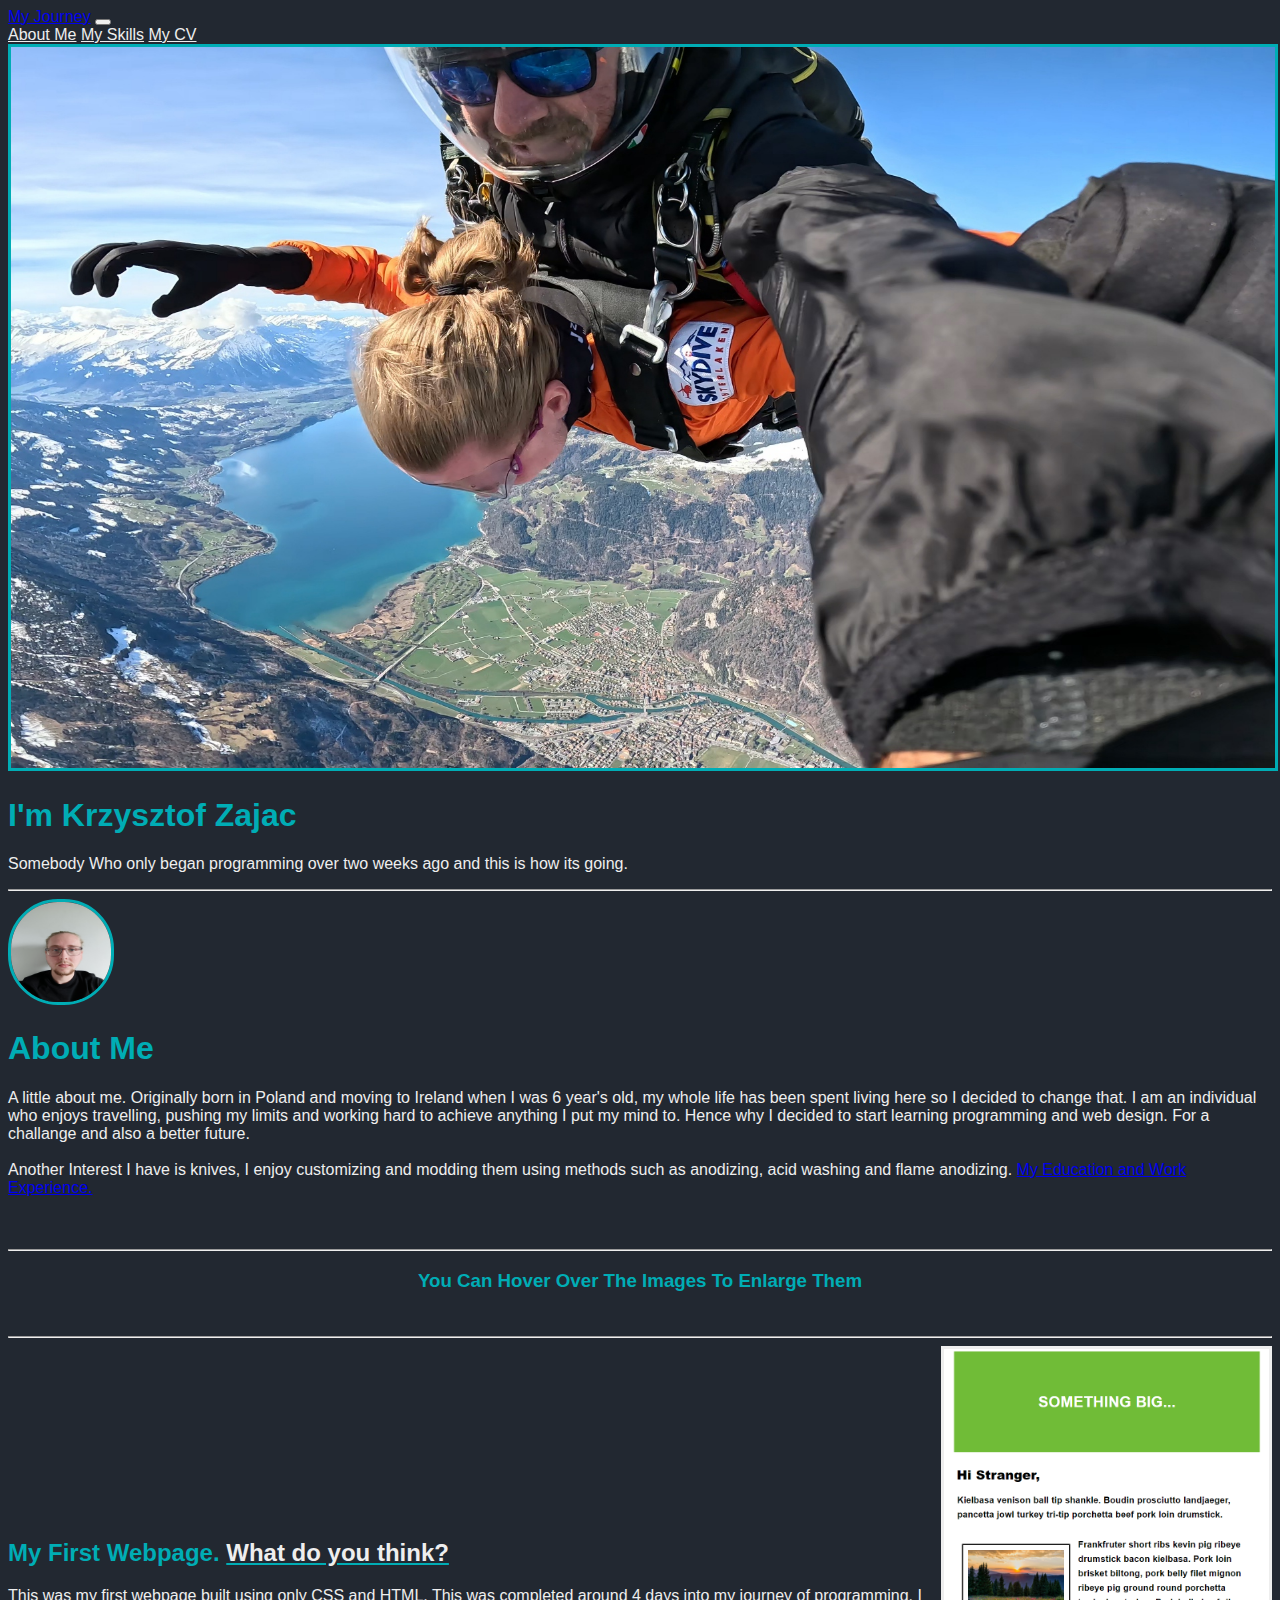
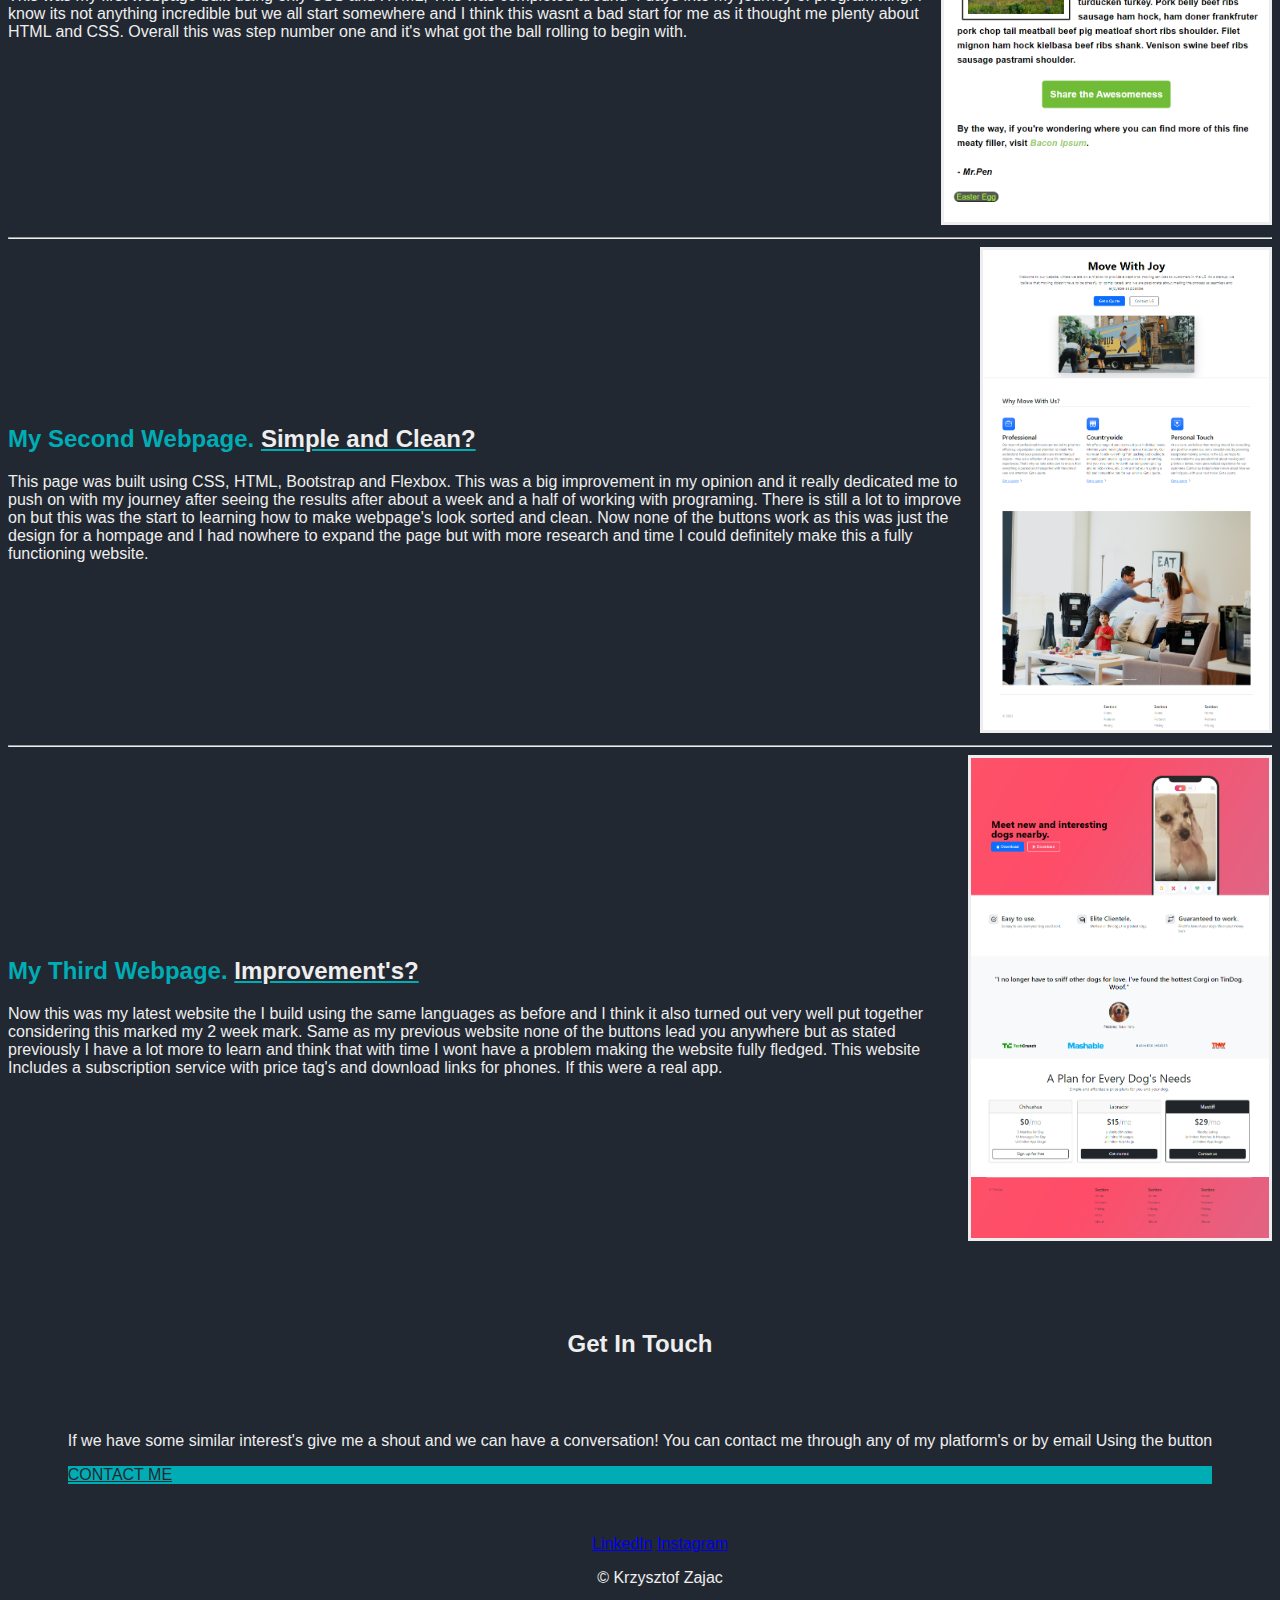
<file: index.html>
<!DOCTYPE html>
<html lang="en">
<head>
    <meta charset="UTF-8">
    <meta name="viewport" content="width=device-width, initial-scale=1.0">
    <title>Document</title>
    <link href="https://cdn.jsdelivr.net/npm/bootstrap@5.3.2/dist/css/bootstrap.min.css" rel="stylesheet" integrity="sha384-T3c6CoIi6uLrA9TneNEoa7RxnatzjcDSCmG1MXxSR1GAsXEV/Dwwykc2MPK8M2HN" crossorigin="anonymous">
    <script src="https://cdn.jsdelivr.net/npm/bootstrap@5.3.2/dist/js/bootstrap.bundle.min.js" integrity="sha384-C6RzsynM9kWDrMNeT87bh95OGNyZPhcTNXj1NW7RuBCsyN/o0jlpcV8Qyq46cDfL" crossorigin="anonymous"></script>
    <link rel="stylesheet" href="style.css">
</head>
<body>

 <!-- Navbar -->
 

 <nav class="navbar bg-dark border-bottom border-body" data-bs-theme="dark">
  <div class="container-fluid">
    <a class="navbar-brand" href="#">My Journey</a>
    <button class="navbar-toggler" type="button" data-bs-toggle="collapse" data-bs-target="#navbarNavAltMarkup" aria-controls="navbarNavAltMarkup" aria-expanded="false" aria-label="Toggle navigation">
      <span class="navbar-toggler-icon"></span>
    </button>
    <div class="collapse navbar-collapse" id="navbarNavAltMarkup">
      <div class="navbar-nav">
        <a class="nav-link" href="#About-me">About Me</a>
        <a class="nav-link" href="#Skills">My Skills</a>
        <a class="nav-link" href="index2.html">My CV</a>
      </div>
    </div>
  </div>
</nav>

  

 <!-- Hero -->
  <div class="container my-0">
    <div class="row flex-lg-row-reverse align-items-center g-5 py-4">
      <div class="col-12 col-sm-12 col-lg-6">
        <img class="skydive" src="images/IMG_20230315_154304.jpg" class="d-block mx-lg-auto img-fluid" alt="Bootstrap Themes" loading="lazy" style="border: solid #00ADB5;">
      </div>
      <div class="col-lg-5">
        <h1 class="display-5 fw-bold lh-1 mb-3">I'm Krzysztof Zajac</h1>
        <p class="lead">Somebody Who only began programming over two weeks ago and this is how its going.</p>
        <div class="d-grid gap-2 d-md-flex justify-content-md-start">
        </div>
        <hr>
      </div>
    </div>
</div>



 <!-- Jumbotron -->
 <div id="About-me">
 <div class="container my-0" >
    <div class="p-5 text-center">
      <img class="img1" src="images/1692798036065.jpg" style="height: 100px; width: 100px; border-radius: 50px; border: solid #00ADB5;" alt="Picture of me">
      <h1 class="text-body-emphasis">About Me</h1>
      <p class="col-lg-8 mx-auto fs-5 text">
       A little about me.  Originally born in Poland and moving to Ireland when I was 6 year's old,
        my whole life has been spent living here so I decided to change that. I am an individual who enjoys travelling,
         pushing my limits and working hard to achieve anything I put my mind to. Hence why I decided to start learning programming and web design.
          For a challange and also a better future. <br> <br> Another Interest I have is knives,
           I enjoy customizing and modding them using methods such as anodizing, acid washing and flame anodizing.
            <a href="index2.html">My Education and Work Experience.</a>
      </p>
      <div class="d-inline-flex gap-2 mb-5">
          <svg class="bi ms-2" width="24" height="24"><use xlink:href="#arrow-right-short"></use></svg>
      </div>
      <hr>
    </div>
  </div>
</div>

 <!-- Carousel -->

 
 <div id="Skills">
<div class="container">
  <h3 >You Can Hover Over The Images To Enlarge Them</h3> <br>
  <hr>
 <div class="row featurette" style="display: flex; justify-content: center; align-items: center;">
    <div class="col-md-6 order-md-2" >
      <h2 class="featurette-heading fw-normal 1h-1">My First Webpage. <span class="loi"> What do you think?</span></h2>
      <p class="lead">This was my first webpage built using only CSS and HTML, This was completed around 4 days into my journey of programming.
         I know its not anything incredible but we all start somewhere and I think this wasnt a bad start for me as it thought me plenty about HTML and CSS.
          Overall this was step number one and it's what got the ball rolling to begin with.</p>
    </div>
    <div class="col-md-3 order-md-1">
      <img class="container" id="img" src="images/Screenshot 2023-09-29 200849.png" alt="First-Webpage" style="max-height: 480px; max-width: 325px; border: solid #EEEEEE;">

    </div>
  </div>

  <hr>
<div class="container">
  <div class="row featurette" style="display: flex; justify-content: center; align-items: center;">
    <div class="col-md-6 order-md-0">
      <h2 class="featurette-heading fw-normal lh-1"> My Second Webpage. <span class="loi">Simple and Clean?</span></h2>
      <p class="lead">This page was built using CSS, HTML, Bootstrap and Flexbox.
         This was a big improvement in my opinion and it really dedicated me to push on with my journey after seeing the results after about a week and a half of working with programing.
          There is still a lot to improve on but this was the start to learning how to make webpage's look sorted and clean.
           Now none of the buttons work as this was just the design for a hompage and I had nowhere to expand the page but with more research and time I could definitely make this a fully functioning website.</p>
    </div>
    <div class="col-md-3 order-md-2">
        <img class="container" id="img" src="images/Screenshot 2023-09-29 200718.png" alt="Second-Webpage" style="max-height: 480px; max-width: 325px; border: solid #EEEEEE;" >
    </div>
  </div>
</div>

  <hr>
<div class="container">
  <div class="row featurette" style="display: flex; justify-content: center; align-items: center;">
    <div class="col-md-6 order-md-2">
      <h2 class="featurette-heading fw-normal lh-1">My Third Webpage. <span class="loi">Improvement's?</span></h2>
      <p class="lead">Now this was my latest website the I build using the same languages as before and I think it also turned out very well put together considering this marked my 2 week mark.
         Same as my previous website none of the buttons lead you anywhere but as stated previously I have a lot more to learn and think that with time I wont have a problem making the website fully fledged.
         This website Includes a subscription service with price tag's and download links for phones. If this were a real app. </p>
    </div>
    <div class="col-md-3 order-md-1" style="padding-bottom: 30px;">
      <img class="container" id="img" src="images/Screenshot 2023-09-29 200249.png" alt="Third-Webpage" style="max-height:480px; max-width: 325px; border: solid #EEEEEE;" >
    </div>
  </div>
</div>
</div>

<div class="container-end">
<div class="contact-me">
  <h2 id="Get">Get In Touch</h2>
  <h3></h3>
  <p class="contact-message">If we have some similar interest's give me a shout and we can have a conversation! You can contact me through any of my platform's or by email Using the button</p>
  <a class="btn" class="link" href="mailto:kristof.zajac68@gmail.com">CONTACT ME</a>
</div>
</div>

 <!-- Footer -->
 <div class="container">
  <div class="row-footer" style="padding: 0%; ">
  <footer class="py-3 my-0 bg-dark" data-bs-theme="dark">
    <ul class="nav justify-content-center border-bottom pb-3 mb-3">
      <div class="bottom-container">
        <a class="footer-link" href="https://www.linkedin.com/in/kristof-zajac-658547194/" target="_blank">LinkedIn</a>
        <a class="footer-link" href="https://www.instagram.com/kristofzajac68/" target="_blank">Instagram</a>
        <p class="copyright">© Krzysztof Zajac</p>
      </div>
    </ul>
    <p class="text-center text-body-light">© 2023 Company, Inc</p>
  </footer>
</div>
</div>

</body>
</html>
</file>
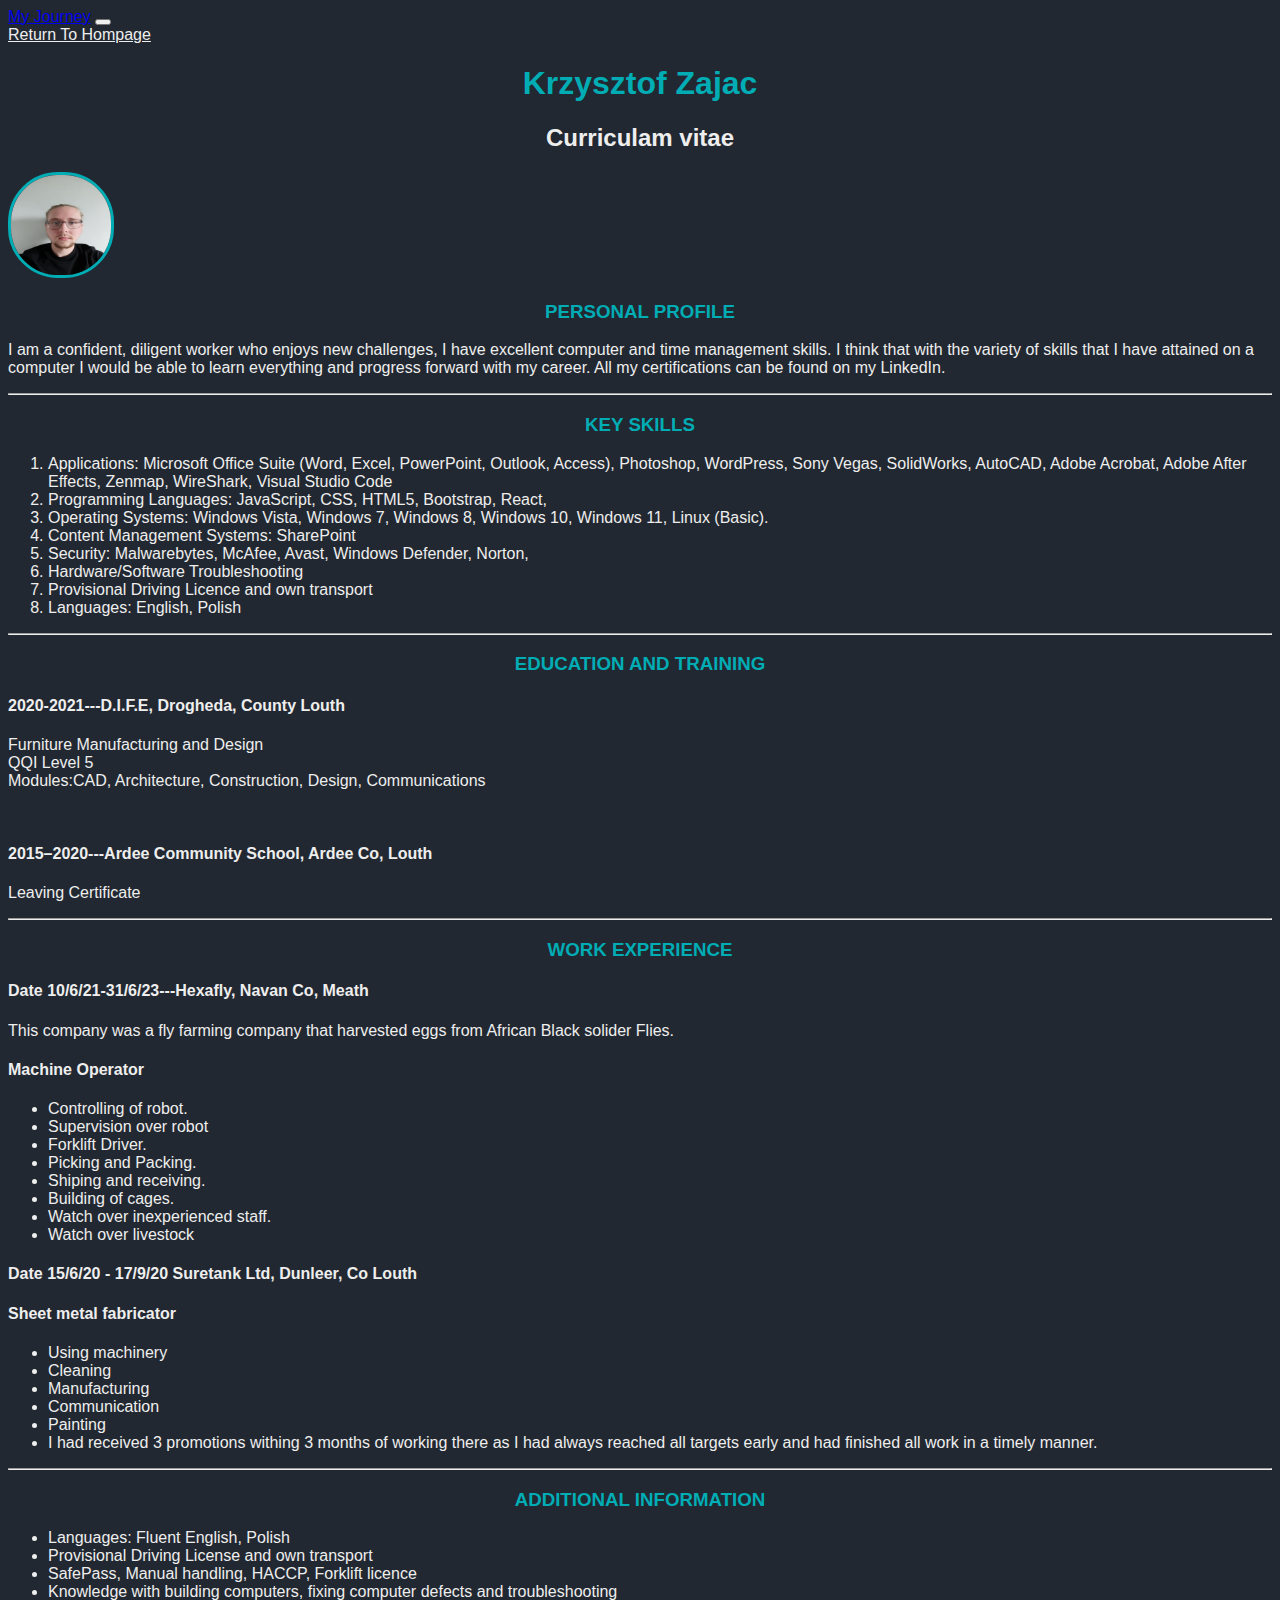
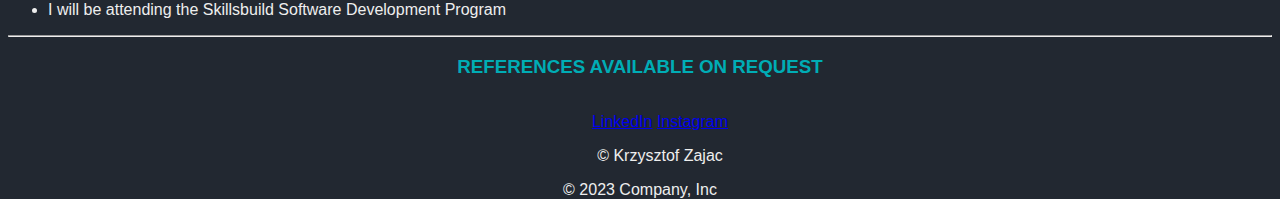
<file: index2.html>
<!DOCTYPE html>
<html lang="en">
<head>
    <meta charset="UTF-8">
    <meta name="viewport" content="width=device-width, initial-scale=1.0">
    <title>My Resume</title>
    <link href="https://cdn.jsdelivr.net/npm/bootstrap@5.3.2/dist/css/bootstrap.min.css" rel="stylesheet" integrity="sha384-T3c6CoIi6uLrA9TneNEoa7RxnatzjcDSCmG1MXxSR1GAsXEV/Dwwykc2MPK8M2HN" crossorigin="anonymous">
    <script src="https://cdn.jsdelivr.net/npm/bootstrap@5.3.2/dist/js/bootstrap.bundle.min.js" integrity="sha384-C6RzsynM9kWDrMNeT87bh95OGNyZPhcTNXj1NW7RuBCsyN/o0jlpcV8Qyq46cDfL" crossorigin="anonymous"></script>
    <link rel="stylesheet" href="style.css">
</head>


<body>

    <nav class="navbar bg-dark border-bottom border-body" data-bs-theme="dark">
        <div class="container-fluid" >
          <a class="navbar-brand" href="index.html">My Journey</a>
          <button class="navbar-toggler" type="button" data-bs-toggle="collapse" data-bs-target="#navbarNavAltMarkup" aria-controls="navbarNavAltMarkup" aria-expanded="false" aria-label="Toggle navigation">
            <span class="navbar-toggler-icon"></span>
          </button>
          <div class="collapse navbar-collapse" id="navbarNavAltMarkup">
            <div class="navbar-nav">
              <a class="nav-link" href="index.html">Return To Hompage</a>
            </div>
          </div>
        </div>
      </nav>

 <div class="grid-container">
  <div class="row col-xxl-4 col-lg-8 col-md-11 col-sm-11 col-11" >
    <h1 style="display: flex; justify-content: center;">Krzysztof Zajac</h1>
    <h2 style="display: flex; justify-content: center;">Curriculam vitae</h2>
    <img class="img1" src="images/1692798036065.jpg" alt="image of me">

    <h3>PERSONAL PROFILE</h3>
    <p>I am a confident, diligent worker who enjoys new challenges, I have excellent computer and time management skills. 
       I think that with the variety of skills that I have attained on a computer I would be able to learn everything and progress forward with my career. All my certifications can be found on my LinkedIn. </p>
<hr></div>
<div class="row col-xxl-4 col-lg-8 col-md-11 col-sm-11 col-11" >
       <h3>KEY SKILLS</h3>
       <ol>
        <li>Applications: Microsoft Office Suite (Word, Excel, PowerPoint, Outlook, Access), Photoshop, WordPress, Sony Vegas, SolidWorks, AutoCAD, Adobe Acrobat, Adobe After Effects, Zenmap, WireShark, Visual Studio Code </li>
        <li>Programming Languages: JavaScript, CSS, HTML5, Bootstrap, React,  </li>
        <li>Operating Systems: Windows Vista, Windows 7, Windows 8, Windows 10, Windows 11, Linux (Basic). </li>
        <li>Content Management Systems: SharePoint </li>
        <li>Security: Malwarebytes, McAfee, Avast, Windows Defender, Norton, </li>
        <li>Hardware/Software Troubleshooting </li>
        <li>Provisional Driving Licence and own transport </li>
        <li>Languages: English, Polish </li>
       </ol>
<hr></div>
<div class="row col-xxl-4 col-lg-8 col-md-11 col-sm-11 col-11" >
       <h3>EDUCATION AND TRAINING</h3>
       <p><h4>2020-2021---D.I.F.E, Drogheda, County Louth </h4>
        Furniture Manufacturing and Design <br>
        QQI Level 5 <br>
        Modules:CAD, Architecture, Construction, Design, Communications </p><br>

        <p><h4>2015–2020---Ardee Community School, Ardee Co, Louth</h4>
        Leaving Certificate </p>
<hr></div>
<div class="row col-xxl-4 col-lg-8 col-md-11 col-sm-11 col-11" >
        <h3>WORK EXPERIENCE</h3>
        <p><h4>Date 10/6/21-31/6/23---Hexafly, Navan Co, Meath</h4>
            This company was a fly farming company that harvested eggs from African Black solider Flies. <br>
            <h4>Machine Operator</h4>
            <ul>
                <li>Controlling of robot. </li>
                <li>Supervision over robot </li>
                <li>Forklift Driver. </li>
                <li>Picking and Packing. </li>
                <li>Shiping and receiving. </li>
                <li>Building of cages. </li>
                <li>Watch over inexperienced staff. </li>
                <li>Watch over livestock </li>
            </ul>
        </p>
    <h4>Date 15/6/20 - 17/9/20	Suretank Ltd, Dunleer, Co Louth </h4>
    <h4>Sheet metal fabricator </h4>
    <ul>
        <li>Using machinery </li>
        <li>Cleaning </li>
        <li>Manufacturing </li>
        <li>Communication </li>
        <li>Painting </li>
        <li>I had received 3 promotions withing 3 months of working there as I had always reached all targets early and had finished all work in a timely manner. </li>
    </ul>
<hr></div>
<div class="row col-xxl-4 col-lg-8 col-md-11 col-sm-11 col-11" >
    <h3>ADDITIONAL INFORMATION </h3>
    <ul>
        <li>Languages: Fluent English, Polish </li>
        <li>Provisional Driving License and own transport </li>
        <li>SafePass, Manual handling, HACCP, Forklift licence </li>
        <li>Knowledge with building computers, fixing computer defects and troubleshooting </li>
        <li>I will be attending the Skillsbuild Software Development Program </li>
    </ul>
<hr></div>
<div class="row col-xxl-4 col-lg-8 col-md-11 col-sm-11 col-11" >
    <h3>REFERENCES AVAILABLE ON REQUEST </h3>
    
    <div class="container">
        <div class="row-footer" style="padding: 0%; ">
        <footer class="py-3 my-0 bg-dark" data-bs-theme="dark">
          <ul class="nav justify-content-center border-bottom pb-3 mb-3">
            <div class="bottom-container">
              <a class="footer-link" href="https://www.linkedin.com/in/kristof-zajac-658547194/" target="_blank">LinkedIn</a>
              <a class="footer-link" href="https://www.instagram.com/kristofzajac68/" target="_blank">Instagram</a>
              <p class="copyright">© Krzysztof Zajac</p>
            </div>
          </ul>
          <p class="text-center text-body-light">© 2023 Company, Inc</p>
        </footer>
      </div>
      </div>
</div>
</div>
</body>
</html>
</file>
<file: style.css>
body{
    background-color: #222831;
    color: #EEEEEE;
    font-family: Arial, Helvetica, sans-serif;
    
}


.container-bar{
    background-color: hwb(197 2% 69%);
}


.container-fluid{
    background-color: rgba(var(--bs-dark-rgb),var(--bs-bg-opacity))!important;
    color: #EEEEEE;

}

.dropdown-menu{
    background-color: #393E46 ;
    border: solid #EEEEEE;

}

.dropdown-item{
    color: #EEEEEE;

}

.nav-link{
    color: #EEEEEE;
}

.d-block{
    height: 300px;
    width: 500px;
    border-radius: 50px;
    border: solid #222831;
}

.display-5{
    color: #B9B4C7;
}

.container{
    background-color:#222831;
}


.featurette-heading{
    color: #00ADB5;
}

#img:hover {
    -webkit-transform: scale(1.3,1.3);
}

p{
    color: #EEEEEE;
}

.text-body-secondary{
    color: black;
}

h3{
    display: flex;
    justify-content: center;
    color: #00ADB5;

}

.loi{
    color: #EEEEEE;
    text-decoration: underline #00ADB5;
    
}

h1{
    color: #00ADB5;
}

.display-5{
    color: #00ADB5;
}

.text-body-emphasis{
    color: #00ADB5;
}

.row-footer{
    margin: 0;
    text-align: center;
    position: absolute;
    overflow: visible;
    left: 0;
    right: 0;
    height: 30px;
}

.container-end{
    display: flex;
    justify-content: center;
    align-items: center;
    padding: 35px;
}

.contact-message{
    display: flex;
    justify-content: center;
    align-content: center;
    flex-direction: column;
    margin-left: auto;
    margin-right: auto;
}
.contact-me{
    display: flex;
    justify-content: center;
    align-content: center;
    flex-direction: column;
    margin-left: auto;
    margin-right: auto;
}

#Get{
    display: flex;
    justify-content: center;
    align-content: center;
    flex-direction: column;
    margin-left: auto;
    margin-right: auto; 
}

.btn{
    background-color: #00ADB5;
    color: #222831;
}

.row{
    margin-left: auto;
    margin-right: auto;

}

.img1{
    border-radius: 50px;
    padding: 0;
    border: #00ADB5 solid;
    max-width: 100px;
    max-height: 100px;
    min-width: 100px;
    min-height: 100px;
    margin-left: auto;
    margin-right: auto;
}

.skydive{
    width: 100%;
    
}
</file>
